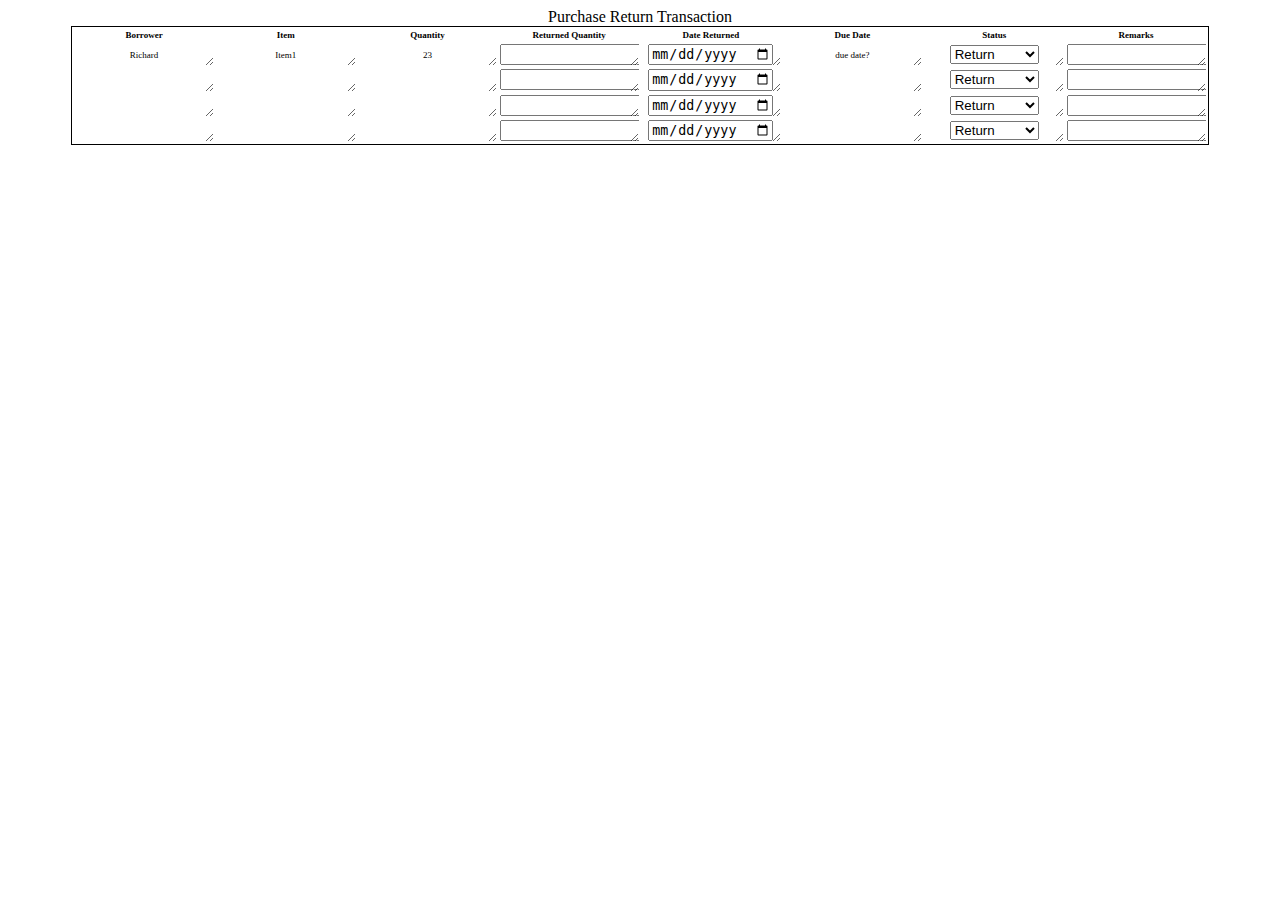
<file: Return Transaction/HTML/index.html>
<!doctype html>
<html>
<head>
<meta charset="utf-8">
<meta name="viewport" content="width=device-width, initial-scale=1">
    <title>Inventory</title>
    <link rel="stylesheet" href="styles.css">
    
    <link rel="stylesheet" href=>
</head>
<body>
<div class="container">
<div class="">
<table class="table">
  <caption>Purchase Return Transaction</caption>
  <tr>
    <th>Borrower</th>
	<th>Item</th>
	<th>Quantity</th>
	<th>Returned Quantity</th>
	<th>Date Returned</th>
	<th>Due Date</th>
	<th>Status</th>
	<th>Remarks</th>
  </tr>
  <tr>
	<td>Richard</td>
	<td>Item1</td>
	<td>23</td>
	<td>
	<form>
	<input type="number" name="Returned Quantity">
	</form>
	</td>
	<td>
	<form>
	<input type="date" name="Date Returned">
	</form>
	</td>
	<td>due date?</td>
	<td>
	<div class = select> 
	<select>
	<option value="Returned">Return</option>
	<option  value="Unreturned">Unreturned</option>
	</select>
	</div>
	</td>
	<td>
	<form>
	<input type="text" name="Remarks">
	</form>
	</td>
	</tr>
  <tr>
	<td></td>
	<td></td>
	<td></td>
	<td>
	<form>
	<input type="number" name="Returned Quantity">
	</form>
	</td>
	<td>
	<form>
	<input type="date" name="Date Returned">
	</form>
	</td>
	<td></td>
	<td>
	<div class = select> 
	<select>
	<option value="Returned">Return</option>
	<option  value="Unreturned">Unreturned</option>
	</select>
	</div>
	</td>
	<td>
	<form>
	<input type="text" name="Remarks">
	</form>
	</td>
  </tr>
  <tr>
	<td></td>
	<td></td>
	<td></td>
	<td>
	<form>
	<input type="number" name="Returned Quantity">
	</form>
	</td>
	<td>
	<form>
	<input type="date" name="Date Returned">
	</form>
	</td>
	<td></td>
	<td>
	<div class = select> 
	<select>
	<option value="Returned">Return</option>
	<option  value="Unreturned">Unreturned</option>
	</select>
	</div>
	</td>
	<td>
	<form>
	<input type="text" name="Remarks">
	</form>
	</td>
  </tr>
  <tr>
	<td></td>
	<td></td>
	<td></td>
	<td>
	<form>
	<input type="number" name="Returned Quantity">
	</form>
	</td>
	<td>
	<form>
	<input type="date" name="Date Returned">
	</form>
	</td>
	<td></td>
	<td>
	<div class = select> 
	<select>
	<option value="Returned">Return</option>
	<option  value="Unreturned">Unreturned</option>
	</select>
	</div>
	</td>
	<td>
	<form>
	<input type="text" name="Remarks">
	</form>
	</td>
  </tr>
</div>
</div>
</body>
</html>
</file>
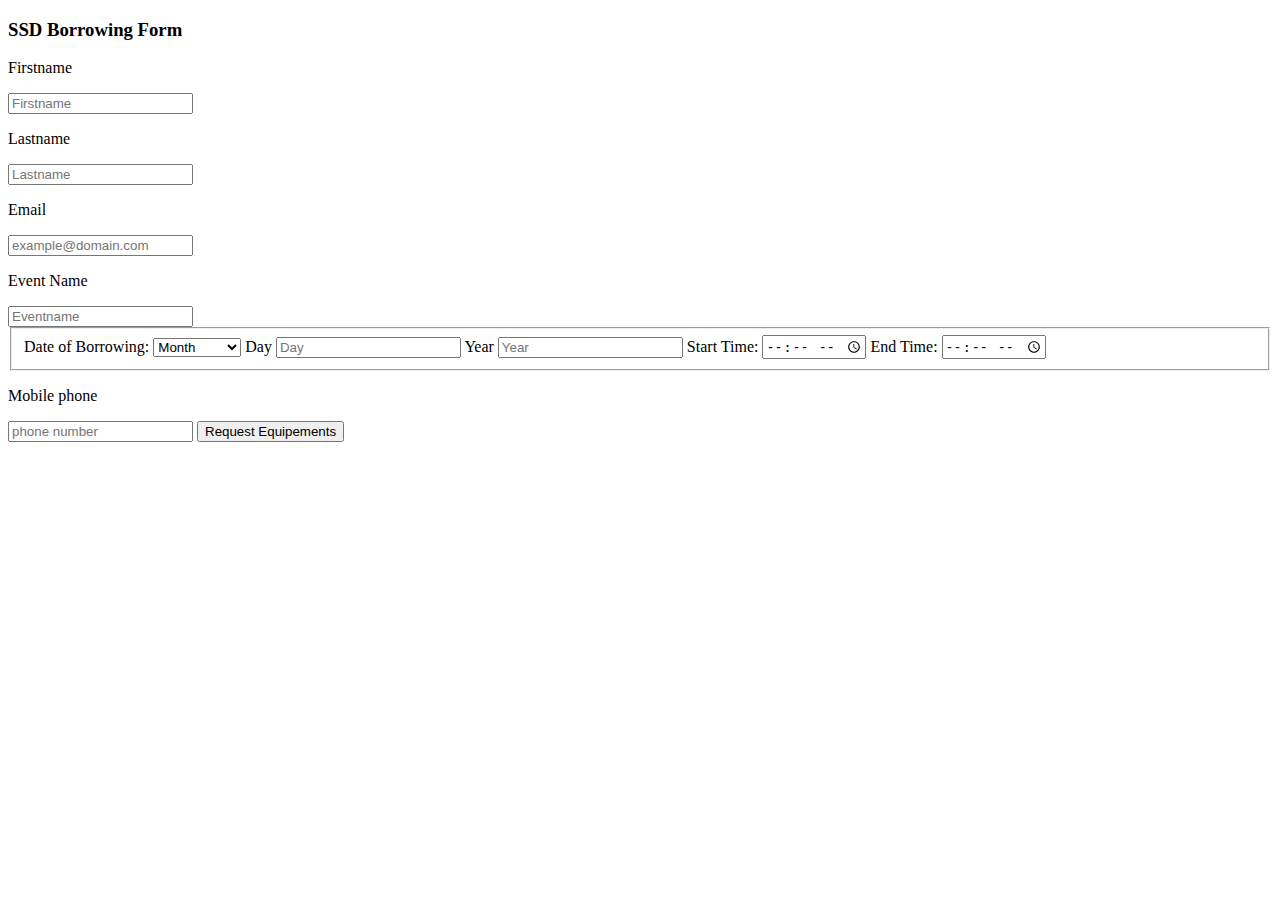
<file: Borrower/borrowform.html>
<!DOCTYPE html>
<html>

<head>
    <title>SSD</title>
    <link rel="stylesheet" type="text/css" href="css/main.css">
</head>

<body>
    <div class="form">
        <form id="contactform">
            <h3 id='borrowform'>SSD Borrowing Form</h3>
            <p class="contact">
                <label for="fname">Firstname</label>
            </p>
            <input id="fname" name="fname" placeholder="Firstname" required="" tabindex="1" type="text">
            <p class="contact">
                <label for="lname">Lastname</label>
            </p>
            <input id="lname" name="lname" placeholder="Lastname" required="" tabindex="1" type="text">

            <p class="contact">
                <label for="email">Email</label>
            </p>
            <input id="email" name="email" placeholder="example@domain.com" required="" type="email">
            <p class="contact">
                <label for="event">Event Name</label>
            </p>
            <input id="ename" name="ename" placeholder="Eventname" required="" tabindex="1" type="text">


            <fieldset class= 'calendar'>
                <label>Date of Borrowing:</label>
                <label class="month">
                    <select class="select-style" name="BirthMonth">
                        <option value="">Month</option>
                        <option value="01">January</option>
                        <option value="02">February</option>
                        <option value="03">March</option>
                        <option value="04">April</option>
                        <option value="05">May</option>
                        <option value="06">June</option>
                        <option value="07">July</option>
                        <option value="08">August</option>
                        <option value="09">September</option>
                        <option value="10">October</option>
                        <option value="11">November</option>
                        <option value="12">December</option>

                    </select>
                </label>
                <label>Day
                    <input class="birthday" maxlength="2" name="BirthDay" placeholder="Day" required="">
                </label>
                <label>Year
                    <input class="birthyear" maxlength="4" name="BirthYear" placeholder="Year" required="">
                </label>
                <form>
                    Start Time:
                    <input type="time" name="strt_time"> End Time:
                    <input type="time" name="end_time">
                </form>

            </fieldset>

            <p class="contact">
                <label for="phone">Mobile phone</label>
            </p>
            <input id="phone" name="phone" placeholder="phone number" required="" type="text">
            <input class="buttom" name="submit" id="submit" tabindex="5" value="Request Equipements" type="submit">
        </form>
    </div>
</body>

</html>
</file>
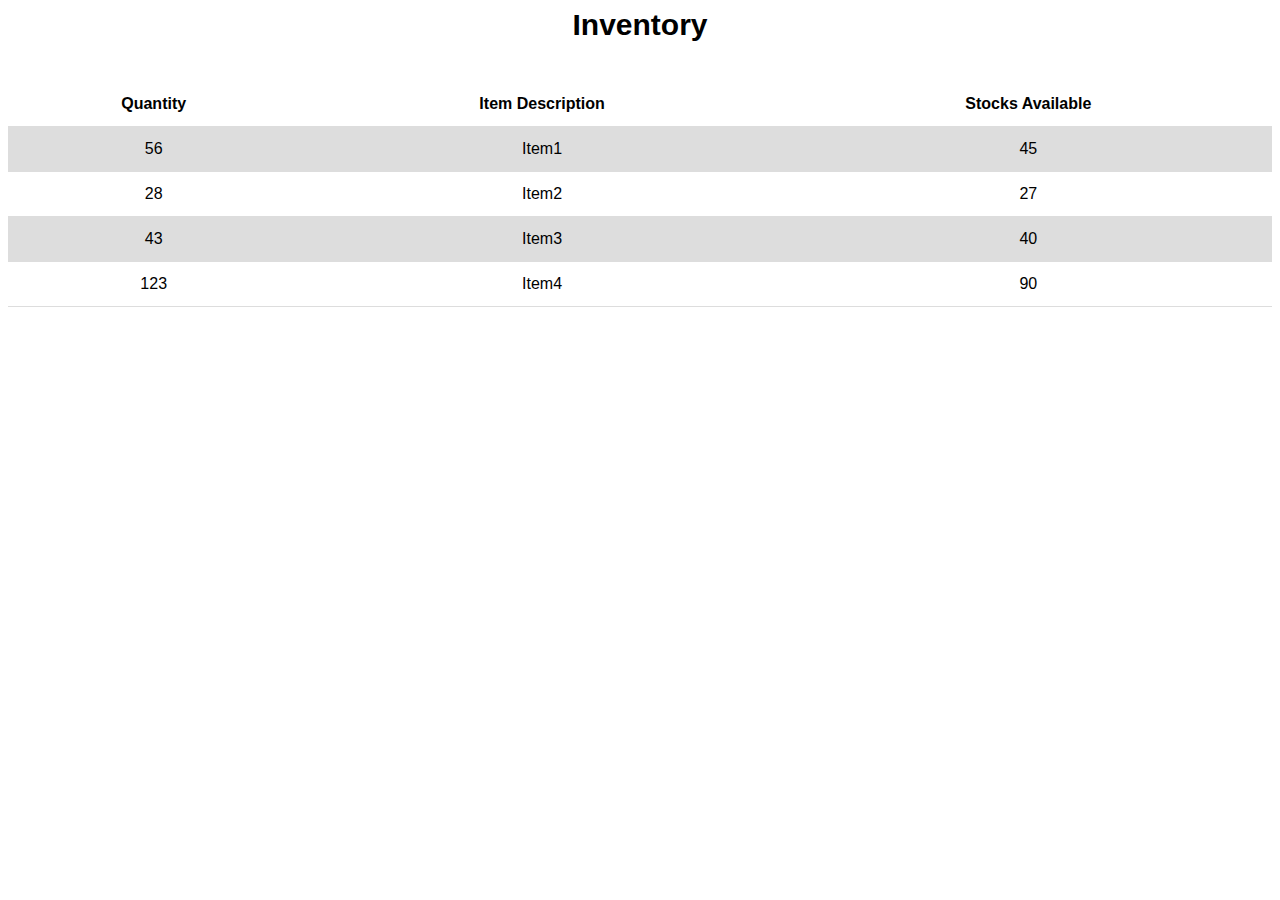
<file: Inventory/inventoryview.html>
<!doctype html>
<html>
<head>
<meta charset="utf-8">
<meta name="viewport" content="width=device-width, initial-scale=1">
    <title>Inventory</title>
    <link rel="stylesheet" href="styles.css">
    
    <link rel="stylesheet" href=>
</head>
<body>
<div class="container">
<table>
  <caption>Inventory</caption>
  <tr>
    <th>Quantity</th>
    <th>Item Description</th>
    <th>Stocks Available</th>
  </tr>
  <tr>
    <td>56</td>
    <td>Item1</td>
    <td>45</td>
  </tr>
  <tr>
    <td>28</td>
    <td>Item2</td>
    <td>27</td>
  </tr>
  <tr>
    <td>43</td>
    <td>Item3</td>
    <td>40</td>
  </tr>
  <tr>
    <td>123</td>
    <td>Item4</td>
    <td>90</td>
  </tr>
 </table>

</body>
    </div>
</body>
</html>
</file>
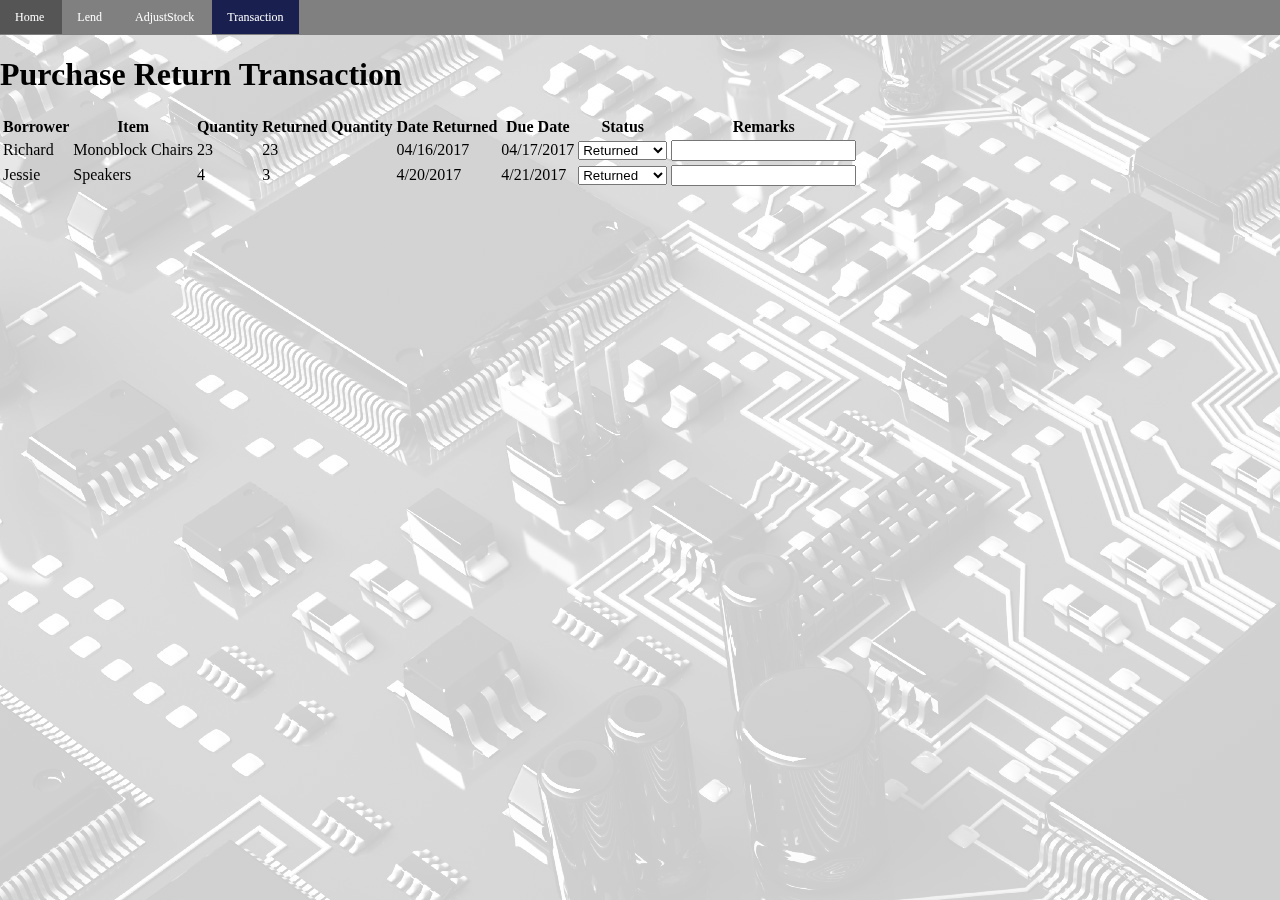
<file: SSD/rt.html>
<!doctype html>
<html>
	<head>
		<meta charset="utf-8">
		<meta name="viewport" content="width=device-width, initial-scale=1">
		<title>Return Transaction</title>
		<link rel="stylesheet" href="rt/css/styles.css">
		<link rel="stylesheet" href=>
	</head>
	<body>
		<div class="bg">
		</div>
		<nav>
			<a href = "index.html"> Home </a>
			<div class="dropdown">
				<span>Lend</span>
				<div class="dropdown-content">
					<a href = "borrowform.html"> Borrow Form </a>
					<a href = "inventoryview.html"> Inventory</a>
				</div>
			</div>
			<a href = "adjustedstock.html"> AdjustStock</a>
			<a href = "rt.html" class="active"> Transaction</a>
		</nav>		
		<h1>Purchase Return Transaction</h1>
		<div class="container">
			<div class="">
				<table class="table">
					<tr>
						<th>Borrower</th>
						<th>Item</th>
						<th>Quantity</th>
						<th>Returned Quantity</th>
						<th>Date Returned</th>
						<th>Due Date</th>
						<th>Status</th>
						<th>Remarks</th>
					</tr>
					<tr>
						<td>Richard</td>
						<td>Monoblock Chairs</td>
						<td>23</td>
						<td>23</td>
						<td>04/16/2017</td>
						<td>04/17/2017
						</td>
						<td>
							<div class = select> 
								<select>
									<option value="Returned">Returned</option>
									<option  value="Unreturned">Unreturned</option>
								</select>
							</div>
						</td>
						<td>
							<form>
								<input type="text" name="Remarks">
							</form>
						</td>
					</tr>
					<tr>
						<td>Jessie</td>
						<td>Speakers</td>
						<td>4</td>
						<td>3
						</td>
						<td>
							4/20/2017
						</td>
						<td>4/21/2017</td>
						<td>
							<div class = select> 
								<select>
									<option value="Returned">Returned</option>
									<option  value="Unreturned">Unreturned</option>
								</select>
							</div>
						</td>
						<td>
							<form>
								<input type="text" name="Remarks">
							</form>
						</td>
					</tr>
				</div>
			</div>
		</body>
	</html>
</file>
<file: Return Transaction/HTML/styles.css>
body{
	
}
.container{
	width:90%;
	margin:auto;
}
.table{
	resize:both;
	overflow:auto;
	width:100%;
	table-layout: fixed;
	margin:auto;
	text-align:center;
	border: 1px solid black;
}
td {
	resize: both;
	font-size:9px;	
	overflow:auto; //Equality
	border: 1px solid black; 

	}
th {
	resize: both; 
	font-size:9px;

	}
</file>
<file: Borrower/css/main.css>
@media only screen and (max-device-width: 480px) {  

    #borrowform{
        font-size: 50px;
    } 
    #fname{
      font-size: 30px;  
    }
    #lname{
        font-size: 30px;
    }
    #ename{
        font-size: 30px;
    }
    #email{
        font-size: 30px;
    }
    .contact{
        font-size: 30px;
    }
    .calendar{
        width: 400px;
        height:100px;
    }
    
}
</file>
<file: Inventory/styles.css>
table {
    font-family: arial, sans-serif;
    border-collapse: collapse;
    width: 100%;
}

td, th {
    text-align: center;
    padding: 13px;
    border-bottom: 1px solid #ddd;
}

tr:nth-child(even) {
    background-color: #dddddd;
}
caption{
	font-size:30px;
	font-weight:bold;
	padding-bottom:40px;
}
</file>
<file: SSD/rt/css/styles.css>
body{
	margin:0;
}
.bg {
    background-image: url("../../global/bg.jpg");
    opacity: .2;
    position: fixed;
    width: 100%;
    height: 100%;
    overflow: hidden;
    top: 0;
    left: 0;
    z-index: -1;
}
@media only screen
and (min-device-width : 320px)
and (max-device-width : 1024px)
{
	nav {
		padding: 10px 0;
		width: 100%;
		display: block;
		background-color: grey;
		font-size:1px;
	}
	.container{
		width:95%;
		margin:15px auto;
		padding-top:5px;
	}
	h1{
		text-align:center;
		padding:0;
		margin-top:10px;
		color:#1D296C;
	}
	table {
		border-collapse: collapse;
		border-spacing: 0;
		width: 100%;
		border: 3px solid #1D296C; 
		background-color:#FAFAFA;
		box-shadow: 0 6px 19px 0 rgba(0, 0, 0, 0.3), 0 8px 24px 0 rgba(0, 0, 0, 0.30);
	}
	
	th, td {
		border: none;
		text-align: center;
		padding: 8px;
	}
}
/* Nav */
.dropdown {
    display: inline-block;
    color: white !important;
}
.dropdown-content {
    display: none;
    position: absolute;
    background-color: grey;
    min-width: 160px;
    box-shadow: 0px 8px 16px 0px rgba(0,0,0,0.2);
    padding: 12px;
    z-index: 1;
}
.dropdown-content a {
	display: block;
}
.dropdown-content a:hover {
	background-color: darkgrey;
}
.dropdown:hover .dropdown-content {
    display: block;
}
nav {
    padding: 10px 0;
    width: 100%;
    display: block;
    background-color: grey;
    font-size:12px;
}
nav a {
    text-decoration: none;
    color: white;
	padding:10px 15px;
}
nav div {
    text-decoration: none;
    color: white;
	padding:0 15px;
}
nav a:hover {
	text-decoration: none;
}
.active {
	background-color: #192050;
    color: white;
	border-radius
}
nav a:hover:not(.active) {
	background-color: #555;
    color: white;
} 
/* End of Nav */
</file>
